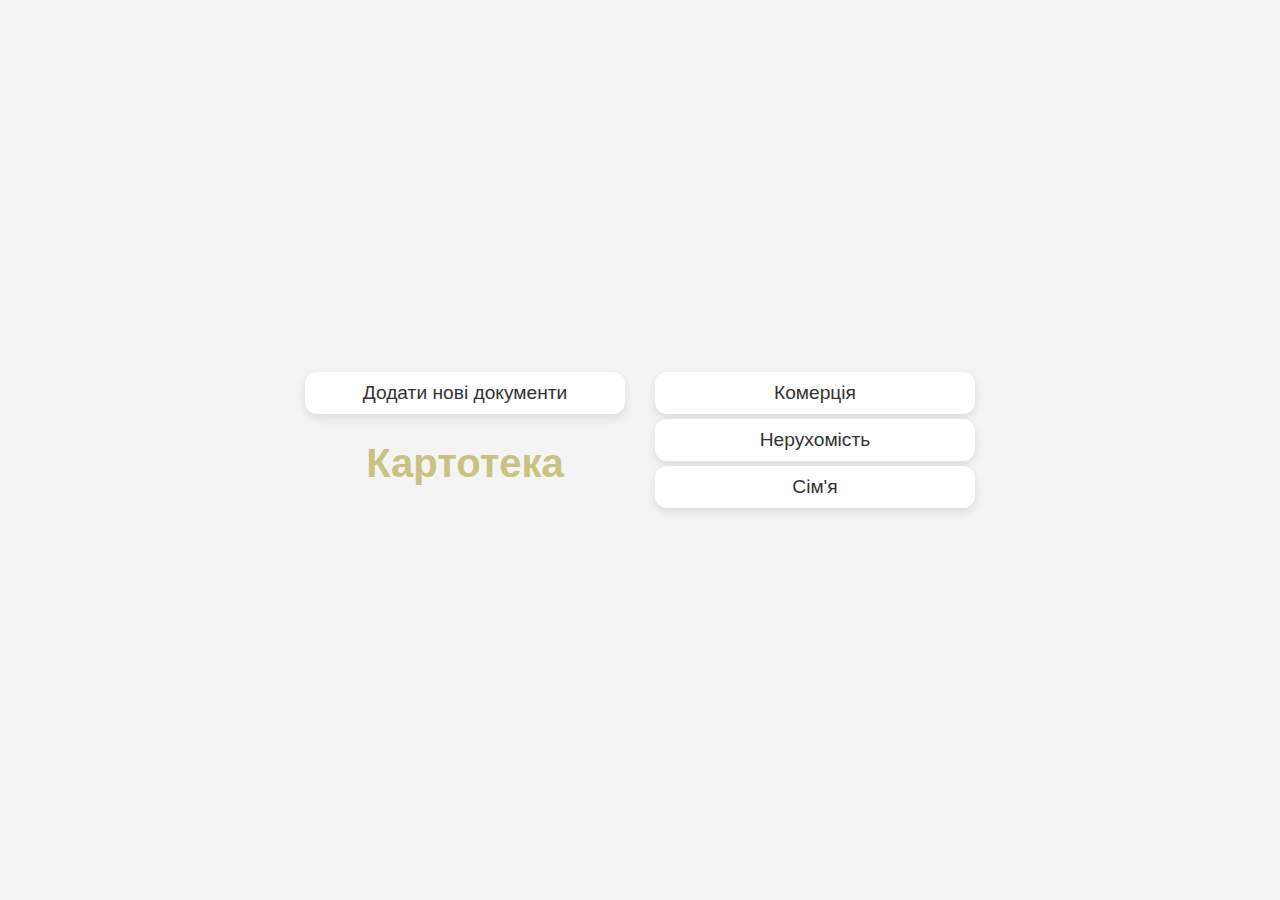
<file: index.html>
<!DOCTYPE html>
<html lang="ru">
<head>
    <meta charset="UTF-8">
    <meta name="viewport" content="width=device-width, initial-scale=1.0">
    <title>список служащих</title>
    <link rel="stylesheet" href="styles.css">
    <meta charset="UTF-8">
  <meta name="viewport" content="width=device-width, initial-scale=1.0">
  <title>My App</title>

  <!-- Маніфест -->
  <link rel="manifest" href="./manifest.json">

  <!-- Тема та іконки -->
  <meta name="theme-color" content="#007bff">
  <link rel="icon" href="icons/icon-192x192.png">
</head>
<body>
    <div class="container">
        <header>
            <a href="add_student.html" class="class-link">Додати нові документи</a>
           

            <h1>Картотека</h1>
        </header>
        <div id="classes-container"></div>
    </div>
    <script src="index.js">/script>
     <script>
    // Реєстрація Service Worker
    if ('serviceWorker' in navigator) {
      navigator.serviceWorker.register('./service-worker.js')
        .then(() => console.log('Service Worker зареєстрований'))
        .catch((error) => console.log('Помилка при реєстрації Service Worker:', error));
    }
  </script>
</body>
</html>
</file>
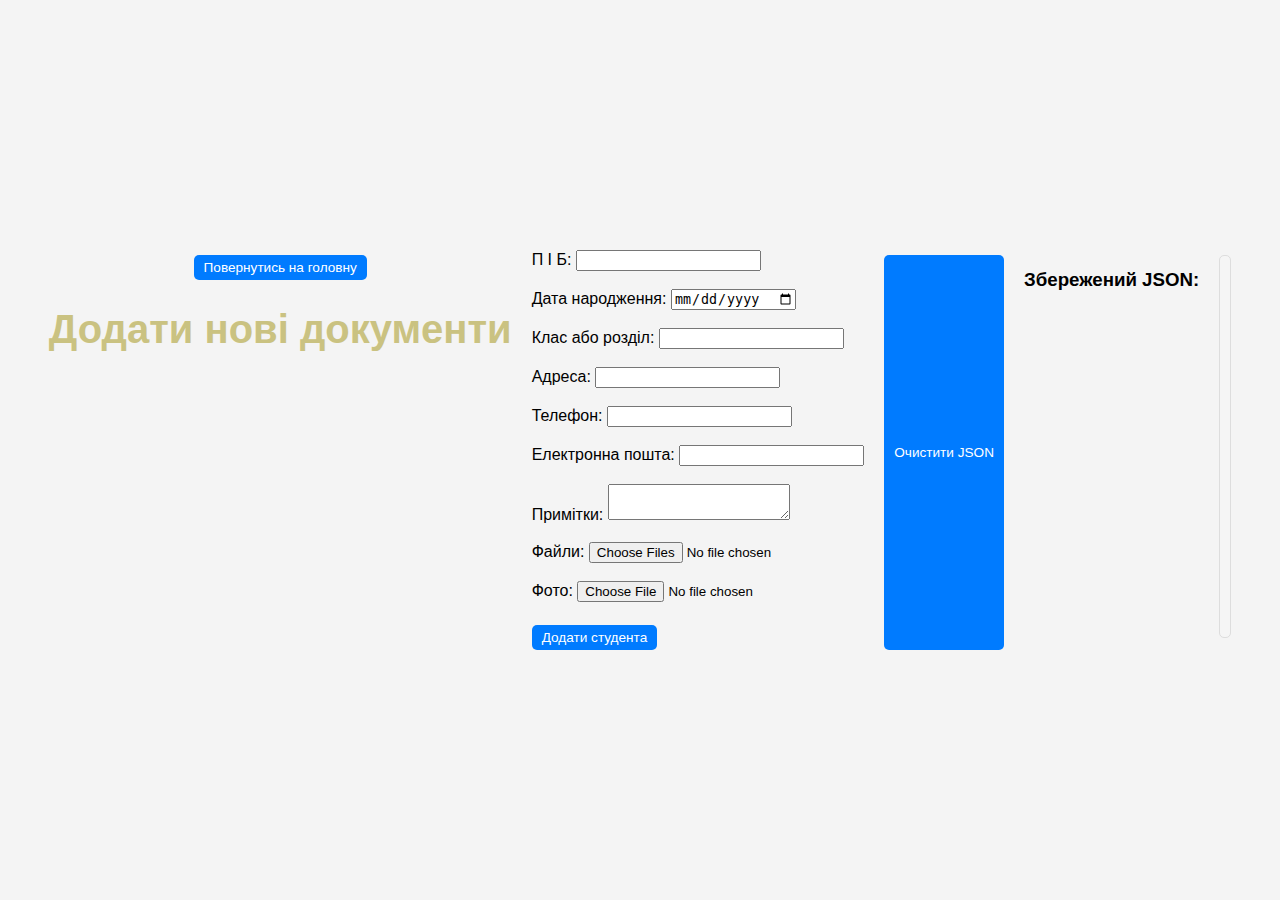
<file: add_student.html>
<!DOCTYPE html>
<html lang="uk">
<head>
    <meta charset="UTF-8">
    <meta name="viewport" content="width=device-width, initial-scale=1.0">
    <title>Додати нові документи</title>
    <link rel="stylesheet" href="styles.css">
</head>
<body>
    <div class="container">
        <header>
            <button id="backToMain">Повернутись на головну</button>
            <h1>Додати нові документи</h1>
        </header>

        <form id="studentForm">
            <!-- Всі поля форми -->
            <label for="name">П І Б:</label>
            <input type="text" id="name" required><br><br>

            <label for="age">Дата народження:</label>
            <input type="date" id="age" required><br><br>

            <label for="class">Клас або розділ:</label>
            <input type="text" id="class" required><br><br>

            <label for="address">Адреса:</label>
            <input type="text" id="address" required><br><br>

            <label for="phone">Телефон:</label>
            <input type="tel" id="phone" required><br><br>

            <label for="email">Електронна пошта:</label>
            <input type="email" id="email" required><br><br>

            <label for="notes">Примітки:</label>
            <textarea id="notes"></textarea><br><br>

            <label for="files">Файли:</label>
            <input type="file" id="files" multiple><br><br>

            <label for="photo">Фото:</label>
            <input type="file" id="photo"><br><br>

            <button type="submit">Додати студента</button>
        </form>

        <button id="clearJson">Очистити JSON</button>
      

        <h3>Збережений JSON:</h3>
        <pre id="jsonOutput"></pre>

        <script src="add_student.js"></script>
    </div>
</body>
</html>
</file>
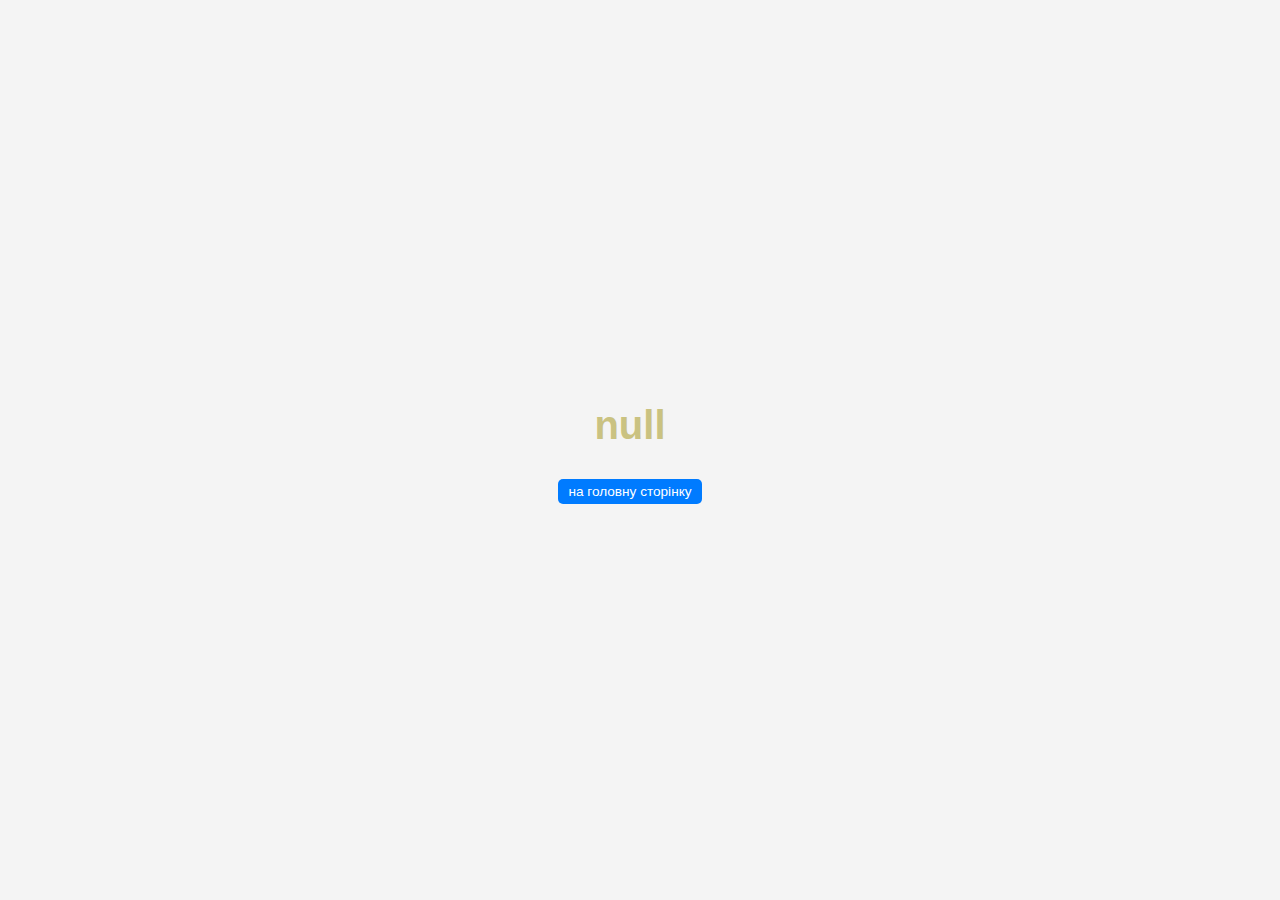
<file: class.html>
<!DOCTYPE html>
<html lang="ru">
<head>
    <meta charset="UTF-8">
    <meta name="viewport" content="width=device-width, initial-scale=1.0">
    <title>Класс</title>
    <link rel="stylesheet" href="styles.css">
</head>
<body>
    <div class="container">
        <header>
            <h1 id="class-title"></h1>
            <button onclick="goBack()" class="back-button">на головну сторінку</button>
        </header>
        <div id="students-container" class="students-container"></div>
    </div>

    <!-- Модальное окно -->
    <div id="modal" class="modal">
        <div class="modal-content">
            <span class="close">&times;</span>
            <div id="modal-body"></div>
        </div>
    </div>

    <script src="class.js"></script>
</body>
</html>
</file>
<file: styles.css>
:root {
    /* Основні кольори */
    --primary-color: #1823e5;
    --primary-hover-color: #262744;
    --secondary-color: #afa871;
    --background-color: #f9f9f9;
    --text-color: #333;
    --header-text-color: #cac281;
    --button-bg-color: #007bff;
    --button-hover-bg-color: #0056b3;

    /* Шрифти */
    --font-family: Arial, sans-serif;
    --font-size-large: 2.5em;
    --font-size-medium: 1.2em;
    --font-size-small: 0.9em;
    --font-size-button: 0.85em;
    
    /* Відступи */
    --padding-small: 5px;
    --padding-medium: 10px;
    --padding-large: 20px;

    /* Інші параметри */
    --border-radius-small: 5px;
    --border-radius-large: 12px;
    --box-shadow: 0 4px 10px rgba(0, 0, 0, 0.1);
}

/* Основні стилі */
body {
    font-family: var(--font-family);
    background-color: #f4f4f4;
    display: flex;
    justify-content: center;
    align-items: center;
    min-height: 100vh;
    margin: 0;
    padding: 0;
}

/* Контейнер */
.container {
    display: flex;
    flex-wrap: wrap;
    gap: 20px;
    justify-content: center;
    max-width: 1200px;
    padding: var(--padding-large);
    margin: 0 auto;
}

header {
    text-align: center;
    margin-bottom: var(--padding-large);
}

header h1 {
    font-size: var(--font-size-large);
    color: var(--header-text-color);
}

/* Плашки */
.class-link {
    background-color: #fff;
    color: var(--text-color);
    text-decoration: none;
    padding: var(--padding-medium);
    margin: var(--padding-small);
    border-radius: var(--border-radius-large);
    font-size: var(--font-size-medium);
    display: block;
    text-align: center;
    width: 300px;
    box-shadow: var(--box-shadow);
    transition: transform 0.3s ease, box-shadow 0.3s ease;
    cursor: pointer;
}

.class-link:hover {
    transform: translateY(-10px);
    box-shadow: 0 10px 20px rgba(0, 0, 0, 0.2);
    background-color: var(--primary-hover-color);
    color: #fff;
}

/* Студентські картки */
.students-container {
    display: flex;
    flex-wrap: wrap;
    gap: 20px;
    justify-content: center;
}

.student-card {
    background-color: #fff;
    border-radius: 12px;
    box-shadow: 0 4px 10px rgba(0, 0, 0, 0.1);
    overflow: hidden;
    width: 300px;
    transition: transform 0.3s ease, box-shadow 0.3s ease;
    text-align: center;
    cursor: pointer;
}

.student-card:hover {
    transform: translateY(-10px);
    box-shadow: 0 10px 20px rgba(0, 0, 0, 0.2);
}

.student-card img {
    width: 100%;
    height: 200px; /* Фіксована висота зображення */
    object-fit: cover; /* Заповнює блок зберігаючи пропорції */
}

.student-card h2 {
    font-size: 24px;
    margin: 15px;
    color: #0e103b;
}

.student-card p {
    margin: 0 15px 15px;
    color: #666;
    font-size: 16px;
}

.student-card ul {
    list-style: none;
    padding: 0;
    margin: 0 15px 15px;
}

.student-card ul li {
    margin: 10px 0;
}

.student-card ul li a {
    text-decoration: none;
    color: #3498db;
}

.student-card ul li a:hover {
    text-decoration: underline;
}

/* Модальне вікно */
.modal {
    font-family: 'Arial', sans-serif; /* Шрифт для всього вікна */
    display: none;
    position: fixed;
    z-index: 1;
    left: 0;
    top: 0;
    width: 100%;
    height: 100%;
    background-color: rgba(0, 0, 0, 0.5);
}

.modal-content {
    background-color: #fff;
    margin: 15% auto;
    padding: 20px;
    border: 1px solid #888;
    width: 80%;
    max-width: 600px;
    box-shadow: 0 4px 8px rgba(0, 0, 0, 0.2);
    border-radius: 10px;
}

modal-content p {
    text-decoration-line: underline;
}

.close {
    color: #aaa;
    float: right;
    font-size: 28px;
    font-weight: bold;
}

.close:hover,
.close:focus {
    color: black;
    cursor: pointer;
}

/* Кнопки */
button {
    padding: var(--padding-small) var(--padding-medium);
    font-size: var(--font-size-button);
    color: white;
    background-color: var(--button-bg-color);
    border: none;
    border-radius: var(--border-radius-small);
    cursor: pointer;
    margin-top: var(--padding-small);
    transition: background-color 0.3s;
}

button:hover {
    background-color: var(--button-hover-bg-color);
}

#clearJson, #backToMain {
    margin-top: var(--padding-small);
}

#jsonOutput {
    margin-top: var(--padding-small);
    padding: var(--padding-small);
    background-color: #f5f5f5;
    border: 1px solid #ddd;
    border-radius: var(--border-radius-small);
    font-size: var(--font-size-small);
}

/* Адаптивність для мобільних пристроїв */
@media (max-width: 768px) {
    .container {
        flex-direction: column;
        padding: var(--padding-medium);
    }

    .class-link {
        width: 100%;
    }

    .student-card {
        width: 100%;
    }

    header h1 {
        font-size: var(--font-size-medium);
    }

    .modal-content {
        width: 90%;
        padding: var(--padding-medium);
    }
}

@media (max-width: 480px) {
    .class-link {
        font-size: var(--font-size-small);
    }

    .student-card h2 {
        font-size: 20px;
    }

    .student-card p {
        font-size: 14px;
    }

    .student-card ul li {
        font-size: 14px;
    }

    button {
        font-size: var(--font-size-small);
        padding: var(--padding-small);
    }

    .student-card img {
        height: 150px; /* Менше зображення для менших екранів */
    }
}
</file>
